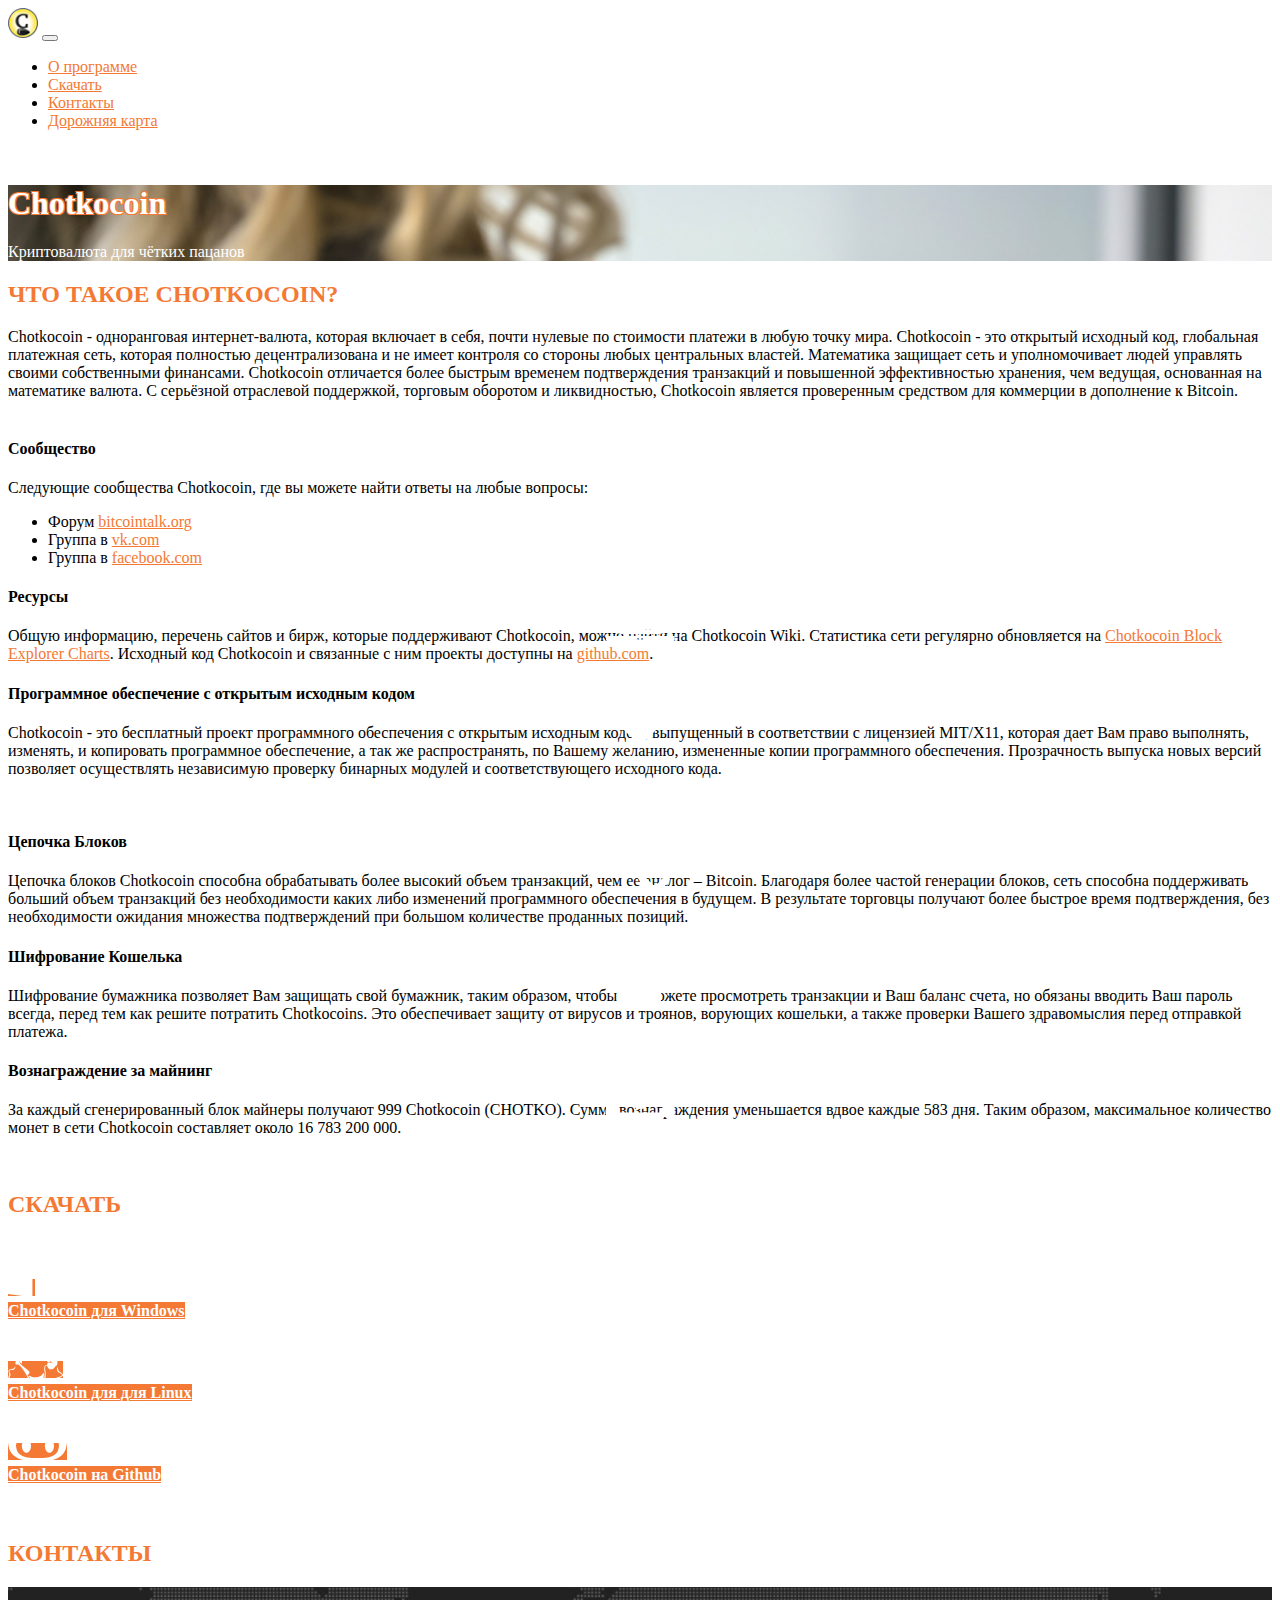
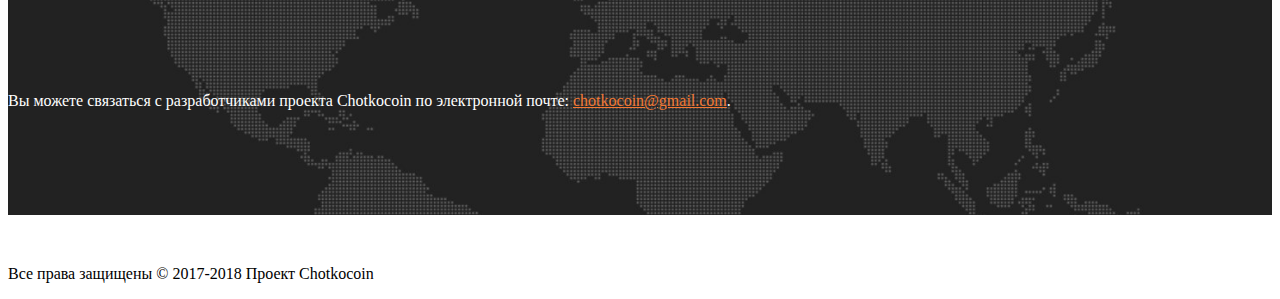
<file: index.html>
<!DOCTYPE html>
<html lang="ru">
<head>
    <title>Chotkocoin - Криптовалюта для чётких пацанов</title>
    <meta name="viewport" content="width=device-width, initial-scale=1, shrink-to-fit=no">
    <meta charset="UTF-8">
    <link rel="shortcut icon" href="https://chotkocoin.github.io/files/images/favicon.ico" type="image/x-icon">
    <base href="https://chotkocoin.github.io">
    <link rel="stylesheet" href="https://maxcdn.bootstrapcdn.com/bootstrap/4.0.0-beta/css/bootstrap.min.css" integrity="sha384-/Y6pD6FV/Vv2HJnA6t+vslU6fwYXjCFtcEpHbNJ0lyAFsXTsjBbfaDjzALeQsN6M" crossorigin="anonymous">
    <link rel="stylesheet" href="https://chotkocoin.github.io/files/css/style.css">
    <link rel="stylesheet" href="https://chotkocoin.github.io/files/css/font-awesome.min.css">
	<meta name="description" content="Сhotkocoin - одноранговая интернет-валюта, которая включает в себя, почти нулевые по стоимости платежи в любую точку мира." />
	<link rel="canonical" href="https://chotkocoin.github.io" />
	<meta property="og:locale" content="ru_RU" />
	<meta property="og:type" content="article" />
	<meta property="og:title" content="Chotkocoin - Криптовалюта для чётких пацанов" />
	<meta property="og:description" content="Сhotkocoin - одноранговая интернет-валюта, которая включает в себя, почти нулевые по стоимости платежи в любую точку мира." />
	<meta property="og:url" content="https://chotkocoin.github.io" />
	<meta property="og:site_name" content="Сhotkocoin" />
	<meta property="og:image" content="https://chotkocoin.github.io/files/images/chotkocoin.png" />
	<meta property="og:image:width" content="256" />
	<meta property="og:image:height" content="256" />
	<meta property="article:tag" content="криптовалюта" />
	<meta property="article:tag" content="Сhotkocoin" />
	<meta property="og:updated_time" content="2018-01-21T00:21:00+02:00" />
	<meta property="article:published_time" content="2017-12-10T00:00:00+02:00" />
	<meta property="article:modified_time" content="2018-01-21T00:21:00+02:00" />
	<meta name="twitter:card" content="summary" />
	<meta name="twitter:description" content="Сhotkocoin - одноранговая интернет-валюта, которая включает в себя, почти нулевые по стоимости платежи в любую точку мира." />
	<meta name="twitter:title" content="Chotkocoin - Криптовалюта для чётких пацанов" />
	<meta name="twitter:site" content="@Сhotkocoin" />
	<meta name="twitter:image" content="https://chotkocoin.github.io/files/images/chotkocoin.png" />
	<meta name="twitter:creator" content="@Сhotkocoin" />

    <script src="https://code.jquery.com/jquery-3.2.1.slim.min.js" integrity="sha384-KJ3o2DKtIkvYIK3UENzmM7KCkRr/rE9/Qpg6aAZGJwFDMVNA/GpGFF93hXpG5KkN" crossorigin="anonymous"></script>
    <script src="https://ajax.googleapis.com/ajax/libs/jquery/3.2.1/jquery.min.js"></script>
    <script src="https://cdnjs.cloudflare.com/ajax/libs/popper.js/1.11.0/umd/popper.min.js" integrity="sha384-b/U6ypiBEHpOf/4+1nzFpr53nxSS+GLCkfwBdFNTxtclqqenISfwAzpKaMNFNmj4" crossorigin="anonymous"></script>
    <script src="https://maxcdn.bootstrapcdn.com/bootstrap/4.0.0-beta/js/bootstrap.min.js" integrity="sha384-h0AbiXch4ZDo7tp9hKZ4TsHbi047NrKGLO3SEJAg45jXxnGIfYzk4Si90RDIqNm1" crossorigin="anonymous"></script>
    <script src="https://chotkocoin.github.io/files/js/scripts.js"></script>
	<!-- Global site tag (gtag.js) - Google Analytics -->
	<script async src="https://www.googletagmanager.com/gtag/js?id=UA-112851564-1"></script>
	<script>
	  window.dataLayer = window.dataLayer || [];
	  function gtag(){dataLayer.push(arguments);}
	  gtag('js', new Date());

	  gtag('config', 'UA-112851564-1');
	</script>

</head>
<body>

<nav class="navbar navbar-expand-lg fixed-top navbar-dark bg-dark">
  <a class="navbar-brand" href="https://chotkocoin.github.io"><img src="https://chotkocoin.github.io/files/images/brand.png" width="30" height="30" class="d-inline-block align-top" alt=""></a>
  <button class="navbar-toggler" type="button" data-toggle="collapse" data-target="#navbarNav" aria-controls="navbarNav" aria-expanded="false" aria-label="Toggle navigation">
    <span class="navbar-toggler-icon"></span>
  </button>
  <div class="collapse navbar-collapse" id="navbarNav">
    <ul class="navbar-nav">
      <li class="nav-item"><a class="nav-link" href="https://chotkocoin.github.io#about">О программе</a></li>
      <li class="nav-item"><a class="nav-link" href="https://chotkocoin.github.io#download">Скачать</a></li>
      <li class="nav-item"><a class="nav-link" href="https://chotkocoin.github.io#contact">Контакты</a></li>
      <li class="nav-item"><a class="nav-link" href="https://chotkocoin.github.io/map.html">Дорожняя карта</a></li>
    </ul>
  </div>
</nav>

<div class="jumbotron jumbotron-fluid text-center">
  <div class="container">
    <h1 class="display-5 text-uppercase">Chotkocoin</h1>
    <div class="lead">Криптовалюта для чётких пацанов</div>
  </div>
</div>

<div class="container">
	<a name="about"><h2 class="text-center">ЧТО ТАКОЕ СHOTKOCOIN?</h2></a>
	<div class="row text-justify">
		<div class="col-12 col-sm-12 col-md-12 col-lg-12 col-xl-12">Сhotkocoin - одноранговая интернет-валюта, которая включает в себя, почти нулевые по стоимости платежи в любую точку мира. Сhotkocoin - это открытый исходный код, глобальная платежная сеть, которая полностью децентрализована и не имеет контроля со стороны любых центральных властей. Математика защищает сеть и уполномочивает людей управлять своими собственными финансами. Сhotkocoin отличается более быстрым временем подтверждения транзакций и повышенной эффективностью хранения, чем ведущая, основанная на математике валюта. С серьёзной отраслевой поддержкой, торговым оборотом и ликвидностью, Сhotkocoin является проверенным средством для коммерции в дополнение к Bitcoin.</div>
	</div>
</div>

<div class="container">
<br>
	<div class="row" id="add_margin">
		<div class="col-12 col-sm-12 col-md-4 col-lg-4 col-xl-4">
			<div class="text-center"><i class="fa fa-group fa-stack-1x fa-inverse rounded-circle"></i></div>
			<h4 class="text-center">Сообщество</h4>
			<p>Следующие сообщества Сhotkocoin, где вы можете найти ответы на любые вопросы:</p>
			<ul>
				<li>Форум <a href="https://bitcointalk.org/index.php?topic=2798544.msg28614997#msg28614997">bitcointalk.org</a></li>
				<li>Группа в <a href="https://vk.com/chotkocoin">vk.com</a></li>
				<li>Группа в <a href="https://www.facebook.com/Chotkocoin-1972669426138172/">facebook.com</a></li>

			</ul>
		</div>
		<div class="col-12 col-sm-12 col-md-4 col-lg-4 col-xl-4">
			<div class="text-center"><i class="fa fa-laptop fa-stack-1x fa-inverse rounded-circle"></i></div>
			<h4 class="text-center">Ресурсы</h4>
			<p>Общую информацию, перечень сайтов и бирж, которые поддерживают Сhotkocoin, можно найти на Сhotkocoin Wiki. Статистика сети регулярно обновляется на <a href="http://chotko.tk">Сhotkocoin Block Explorer Charts</a>. Исходный код Сhotkocoin и связанные с ним проекты доступны на <a href="https://github.com/dimitrkovalsky/chotkocoin" target="_blank">github.com</a>.</p>
		</div>
		<div class="col-12 col-sm-12 col-md-4 col-lg-4 col-xl-4">
			<div class="text-center"><i class="fa fa-heart fa-stack-1x fa-inverse rounded-circle"></i></div>
			<h4 class="text-center">Программное обеспечение с открытым исходным кодом</h4>
			<p>Сhotkocoin - это бесплатный проект программного обеспечения с открытым исходным кодом, выпущенный в соответствии с лицензией MIT/X11, которая дает Вам право выполнять, изменять, и копировать программное обеспечение, а так же распространять, по Вашему желанию, измененные копии программного обеспечения. Прозрачность выпуска новых версий позволяет осуществлять независимую проверку бинарных модулей и соответствующего исходного кода.</p>
		</div>
	</div>
</div>

<div class="container">
<br>
	<div class="row" id="add_margin">
		<div class="col-12 col-sm-12 col-md-4 col-lg-4 col-xl-4">
			<div class="text-center"><i class="fa fa-link fa-stack-1x fa-inverse rounded-circle"></i></div>
			<h4 class="text-center">Цепочка Блоков</h4>
			<p>Цепочка блоков Сhotkocoin способна обрабатывать более высокий объем транзакций, чем ее аналог – Bitcoin. Благодаря более частой генерации блоков, сеть способна поддерживать больший объем транзакций без необходимости каких либо изменений программного обеспечения в будущем. В результате торговцы получают более быстрое время подтверждения, без необходимости ожидания множества подтверждений при большом количестве проданных позиций.</p>
		</div>
		<div class="col-12 col-sm-12 col-md-4 col-lg-4 col-xl-4">
			<div class="text-center"><i class="fa fa-lock fa-stack-1x fa-inverse rounded-circle"></i></div>
			<h4 class="text-center">Шифрование Кошелька</h4>
			<p>Шифрование бумажника позволяет Вам защищать свой бумажник, таким образом, чтобы Вы можете просмотреть транзакции и Ваш баланс счета, но обязаны вводить Ваш пароль всегда, перед тем как решите потратить Сhotkocoins. Это обеспечивает защиту от вирусов и троянов, ворующих кошельки, а также проверки Вашего здравомыслия перед отправкой платежа.</p>
		</div>
		<div class="col-12 col-sm-12 col-md-4 col-lg-4 col-xl-4">
			<div class="text-center"><i class="fa fa-money fa-stack-1x fa-inverse rounded-circle"></i></div>
			<h4 class="text-center">Вознаграждение за майнинг</h4>
			<p>За каждый сгенерированный блок майнеры получают 999 Сhotkocoin (CHOTKO). Сумма вознаграждения уменьшается вдвое каждые 583 дня. Таким образом, максимальное количество монет в сети Сhotkocoin составляет около 16 783 200 000.</p>
		</div>
	</div>
</div>
	
<div class="container" id="download">
<br>
	<div class="row" id="add_margin">
		<div class="col-12 col-sm-12 col-md-12 col-lg-12 col-xl-12">
			<a name="download"><h2 class="text-center">СКАЧАТЬ</h2></a>
		</div>
	</div>
	<div class="row" id="add_margin">
		<div class="col-12 col-sm-12 col-md-4 col-lg-4 col-xl-4 text-justify"><a href="https://github.com/dimitrkovalsky/chotkocoin/releases/tag/1.1" class="btn btn-warning"><i class="fa fa-group fa-windows distro-graphic"></i><br><strong>Сhotkocoin для Windows</strong></a></div>
		<div class="col-12 col-sm-12 col-md-4 col-lg-4 col-xl-4 text-justify"><a href="https://github.com/dimitrkovalsky/chotkocoin/blob/master/doc/build-unix.md" class="btn btn-warning"><i class="fa fa-group fa-linux distro-graphic"></i><br><strong>Сhotkocoin для для Linux</strong></a></div>
		<div class="col-12 col-sm-12 col-md-4 col-lg-4 col-xl-4 text-justify"><a href="https://github.com/dimitrkovalsky/chotkocoin" class="btn btn-warning"><i class="fa fa-group fa-github-alt distro-graphic"></i><br><strong>Сhotkocoin на Github</strong></a></div>
	</div>
<br>
</div>
<div class="container" id="download">
<br>
	<div class="row" id="add_margin">
		<div class="col-12 col-sm-12 col-md-12 col-lg-12 col-xl-12">
			<a name="contact"><h2 class="text-center">КОНТАКТЫ</h2></a>
		</div>
	</div>
	
</div>

<div class="container-fluid" id="contact_info">
	<div class="row text-center" id="add_margin">
		<div class="col-12 col-sm-12 col-md-12 col-lg-12 col-xl-12"><p>Вы можете связаться с разработчиками проекта Сhotkocoin по электронной почте: <a href="mailto:chotkocoin@gmail.com">chotkocoin@gmail.com</a>.</p></div>
	</div>
</div>

<div class="container-fluid"><br>
	<div class="row text-center" id="add_margin">
		<div class="col-12 col-sm-12 col-md-12 col-lg-12 col-xl-12"><p>Все права защищены © 2017-2018 Проект Сhotkocoin</p></div>
	</div>
</div>

</body>
</html>
</file>
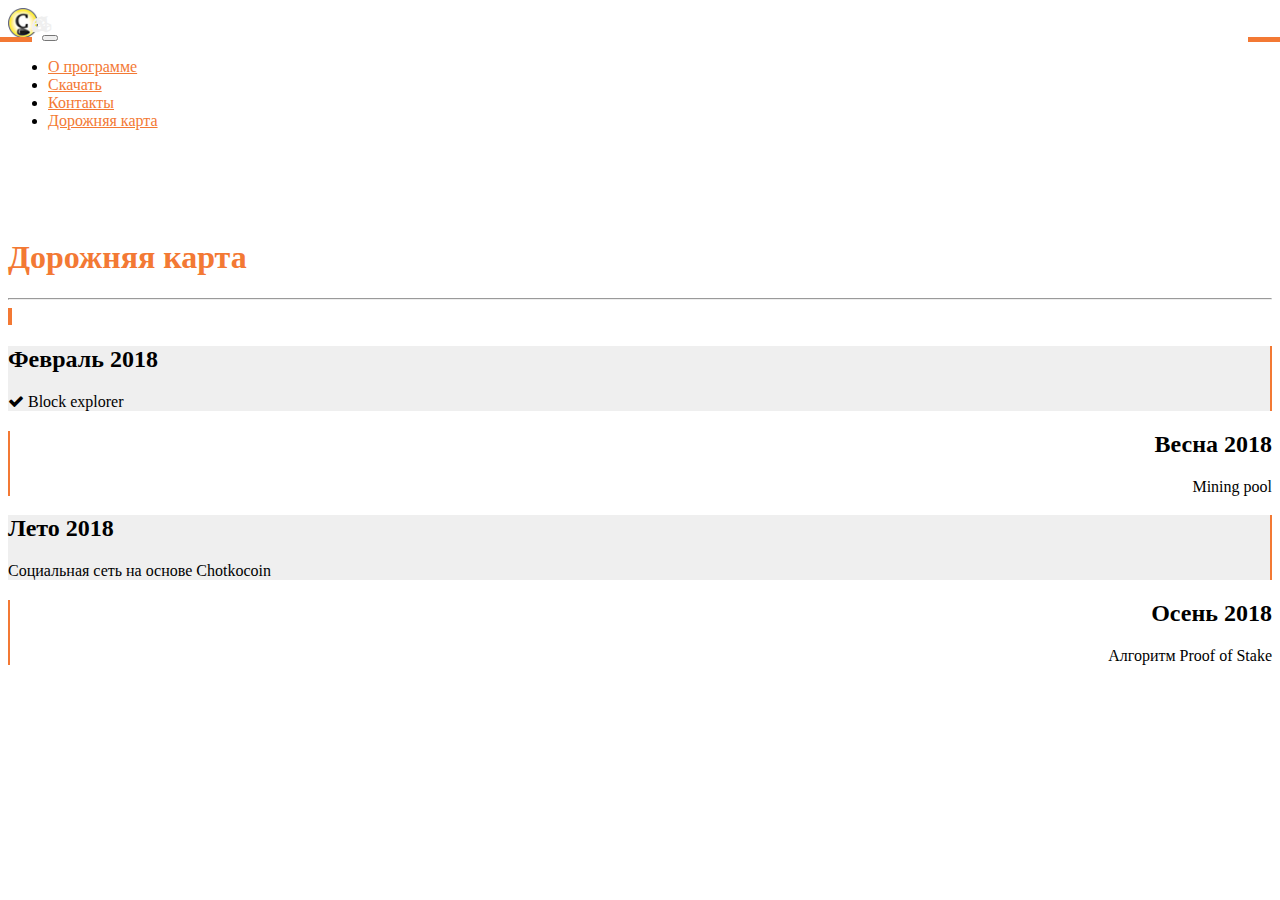
<file: map.html>
<!DOCTYPE html>
<html lang="ru">
<head>
    <title>Сhotkocoin - Дорожняя карта</title>
    <meta name="viewport" content="width=device-width, initial-scale=1, shrink-to-fit=no">
    <meta charset="UTF-8">
    <link rel="shortcut icon" href="https://chotkocoin.github.io/files/images/favicon.ico" type="image/x-icon">
    <base href="https://chotkocoin.github.io">
    <link rel="stylesheet" href="https://maxcdn.bootstrapcdn.com/bootstrap/4.0.0-beta/css/bootstrap.min.css" integrity="sha384-/Y6pD6FV/Vv2HJnA6t+vslU6fwYXjCFtcEpHbNJ0lyAFsXTsjBbfaDjzALeQsN6M" crossorigin="anonymous">
    <link rel="stylesheet" href="https://chotkocoin.github.io/files/css/style.css">
    <link rel="stylesheet" href="https://chotkocoin.github.io/files/css/font-awesome.min.css">
	<meta name="description" content="План развития криптовалюты Сhotkocoin на ближайшее время."/>
	<link rel="canonical" href="https://chotkocoin.github.io/map.html" />
	<meta property="og:locale" content="ru_RU" />
	<meta property="og:type" content="article" />
	<meta property="og:title" content="Сhotkocoin - Дорожняя карта" />
	<meta property="og:description" content="План развития криптовалюты Сhotkocoin на ближайшее время." />
	<meta property="og:url" content="https://chotkocoin.github.io" />
	<meta property="og:site_name" content="Сhotkocoin" />
	<meta property="article:tag" content="Криптовалюта" />
	<meta property="article:tag" content="Дорожняя карта" />
	<meta property="article:tag" content="Сhotkocoin" />
	<meta property="article:published_time" content="2017-12-10T00:00:00+02:00" />
	<meta property="article:modified_time" content="2018-01-21T00:21:00+02:00" />
	<meta property="og:updated_time" content="2018-01-21T00:21:00+02:00" />
	<meta property="og:image" content="https://chotkocoin.github.io/files/images/chotkocoin.png" />
	<meta property="og:image:width" content="256" />
	<meta property="og:image:height" content="256" />
	<meta name="twitter:card" content="summary" />
	<meta name="twitter:description" content="План развития криптовалюты Сhotkocoin на ближайшее время." />
	<meta name="twitter:title" content="Сhotkocoin - Дорожняя карта" />
	<meta name="twitter:site" content="@Сhotkocoin" />
	<meta name="twitter:image" content="https://chotkocoin.github.io/files/images/chotkocoin.png" />
	<meta name="twitter:creator" content="@Сhotkocoin" />

    <script src="https://code.jquery.com/jquery-3.2.1.slim.min.js" integrity="sha384-KJ3o2DKtIkvYIK3UENzmM7KCkRr/rE9/Qpg6aAZGJwFDMVNA/GpGFF93hXpG5KkN" crossorigin="anonymous"></script>
    <script src="https://ajax.googleapis.com/ajax/libs/jquery/3.2.1/jquery.min.js"></script>
    <script src="https://cdnjs.cloudflare.com/ajax/libs/popper.js/1.11.0/umd/popper.min.js" integrity="sha384-b/U6ypiBEHpOf/4+1nzFpr53nxSS+GLCkfwBdFNTxtclqqenISfwAzpKaMNFNmj4" crossorigin="anonymous"></script>
    <script src="https://maxcdn.bootstrapcdn.com/bootstrap/4.0.0-beta/js/bootstrap.min.js" integrity="sha384-h0AbiXch4ZDo7tp9hKZ4TsHbi047NrKGLO3SEJAg45jXxnGIfYzk4Si90RDIqNm1" crossorigin="anonymous"></script>
    <script src="https://chotkocoin.github.io/files/js/scripts.js"></script>

</head>
<body id="chot_road">

<nav class="navbar navbar-expand-lg fixed-top navbar-dark bg-dark">
  <a class="navbar-brand" href="https://chotkocoin.github.io"><img src="https://chotkocoin.github.io/files/images/brand.png" width="30" height="30" class="d-inline-block align-top" alt=""></a>
  <button class="navbar-toggler" type="button" data-toggle="collapse" data-target="#navbarNav" aria-controls="navbarNav" aria-expanded="false" aria-label="Toggle navigation">
    <span class="navbar-toggler-icon"></span>
  </button> 
  <div class="collapse navbar-collapse" id="navbarNav">
    <ul class="navbar-nav">
      <li class="nav-item"><a class="nav-link" href="https://chotkocoin.github.io#about">О программе</a></li>
      <li class="nav-item"><a class="nav-link" href="https://chotkocoin.github.io#download">Скачать</a></li>
      <li class="nav-item"><a class="nav-link" href="https://chotkocoin.github.io#contact">Контакты</a></li>
      <li class="nav-item"><a class="nav-link" href="https://chotkocoin.github.io/map.html">Дорожняя карта</a></li>
    </ul>
  </div>
</nav>
<br><br><br><br>
<div class="container" id="roadmap">
	<h1 class="text-center"><a name="about">Дорожняя карта</a></h1>
	<hr>
	<p class="text-center" id="tree_up"><i class="fa fa fa-arrow-down fa-stack-1x fa-inverse rounded-circle"></i></p>
	<p class="text-center" id="tree_up_down"><span></span></p>
	<div class="row">
		<div class="col-6 col-sm-6 col-md-6 col-lg-6 col-xl-6" id="add_corder">
			<div><i class="fa fa-tasks fa-stack-1x fa-inverse rounded-circle"></i><div id="tree_row"></div></div>
			<h2>Февраль 2018</h2>
			<p><span class="fa fa-check text-success" aria-hidden="true"></span> Block explorer</p>
		</div>
		<div class="col-6 col-sm-6 col-md-6 col-lg-6 col-xl-6" id="add_corder"></div>
	</div>
	
	<div class="row">
		<div class="col-6 col-sm-6 col-md-6 col-lg-6 col-xl-6" id="add_corder"></div>
		<div class="col-6 col-sm-6 col-md-6 col-lg-6 col-xl-6" id="add_corder">
			<div><i class="fa fa-cubes fa-stack-1x fa-inverse rounded-circle"></i><div id="tree_row"></div></div>
			<h2>Весна 2018</h2>
			<p>Mining pool</p>
		</div>
	</div>
	
	<div class="row">
		<div class="col-6 col-sm-6 col-md-6 col-lg-6 col-xl-6" id="add_corder">
			<div><i class="fa fa-users fa-stack-1x fa-inverse rounded-circle"></i><div id="tree_row"></div></div>
			<h2>Лето 2018</h2>
			<p>Социальная сеть на основе Chotkocoin</p>
		</div>
		<div class="col-6 col-sm-6 col-md-6 col-lg-6 col-xl-6" id="add_corder"></div>
	</div>

	<div class="row">
		<div class="col-6 col-sm-6 col-md-6 col-lg-6 col-xl-6" id="add_corder"></div>
		<div class="col-6 col-sm-6 col-md-6 col-lg-6 col-xl-6" id="add_corder">
			<div><i class="fa fa-superpowers fa-stack-1x fa-inverse rounded-circle"></i><div id="tree_row"></div></div>
			<h2>Осень 2018</h2>
			<p>Алгоритм Proof of Stake</p>
		</div>
	</div>
</div>

</body>
</html>
</file>
